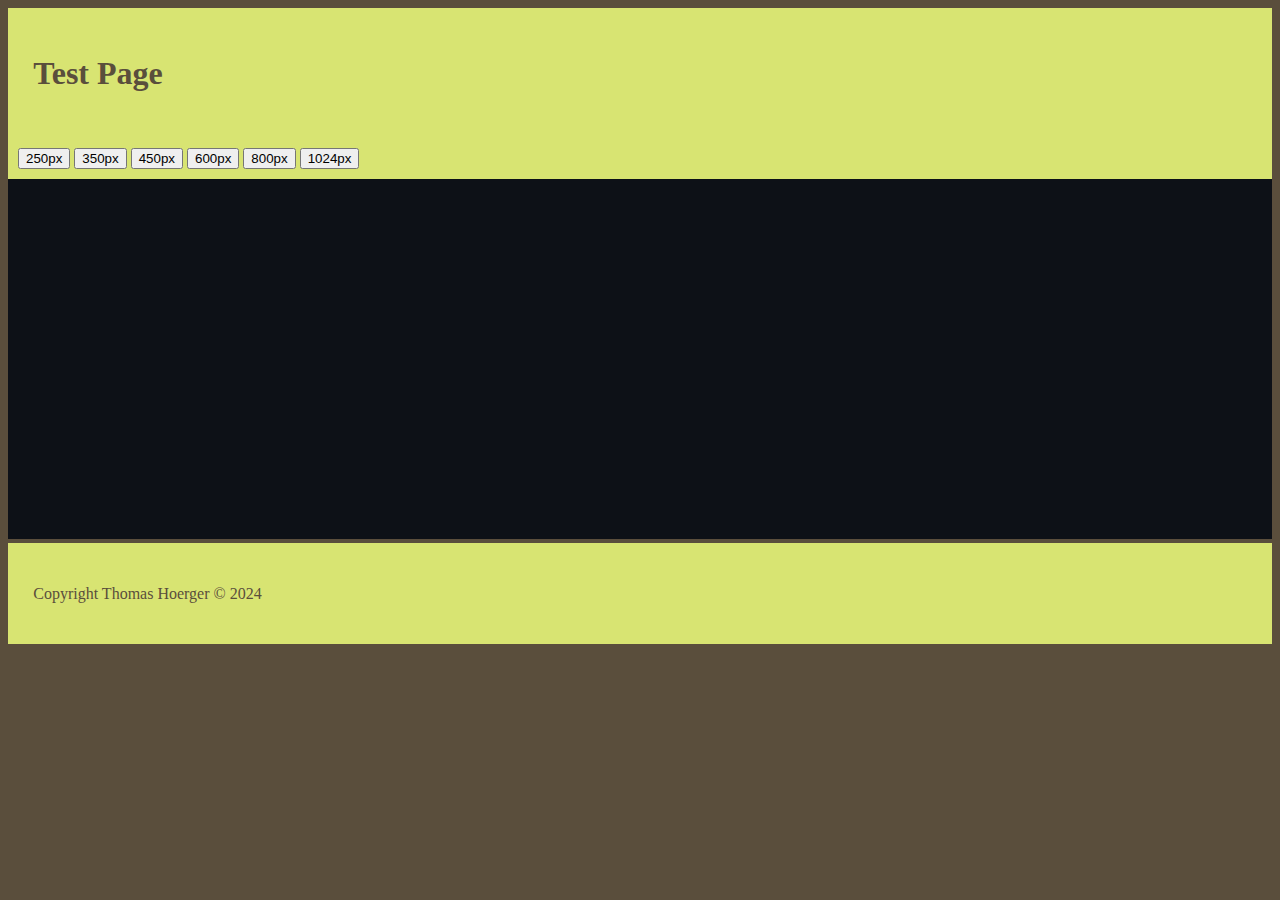
<file: index.html>
<!doctype html>
<html lang="en">
<head>
	
    <!-- Sets title. -->
    <title>Testing foreignObject</title>
</head>



	
    <header>
		<h1>Test Page</h1>
		
		
    </header>
    <nav>
        <button data-width="250">250px</button>
	    <button data-width="350">350px</button>
	    <button data-width="450">450px</button>
	    <button data-width="600">600px</button>
	    <button data-width="800">800px</button>
	    <button data-width="1024">1024px</button>
        
	</nav>
    
	

	 <svg xmlns="http://www.w3.org/2000/svg" fill="none" style="width: 100%;" height="360">
        <foreignObject width="100%" height="100%"> 
            <div xmlns="http://www.w3.org/1999/xhtml">
		    <link rel="stylesheet" href="style.css">
                <div class="container">
                     
                    
                </div> 
        
            </div>
       </foreignObject>
	</svg>
    
    <footer>
		<p>Copyright Thomas Hoerger © 2024</p>
    </footer>
</file>
<file: style.css>
body{
    background-color: #5A4E3C;
    color: #E9EBBF;
}
header{
    background-color: #D8E472;
    padding: 2%;
}
nav{
    padding: 10px;
    background-color: #D8E472;
}
footer{
    background-color: #D8E472;
    padding: 2%;
    color: #5A4E3C;
}
h1{
    color: #5A4E3C;
}

.container{
                        position: relative;
                        width: 100%;
                        height: 360px;
                        background-color: #0d1117;
                        opacity: 1;
                    }
                    img{
                        position: absolute;
                        right: -25px;
                        bottom: 0;
                        width: clamp(400px, 100%, 830px);
                    }
                    .speech-bubble{
                        position: absolute;
                        height: 180px;
                        top: 30px;
                        left: calc(25% - 60px);
                        --width: clamp(30%, 240px, 100%);
                        width: var(--width);
                        height: calc(var(--width));
                        background-image: url("data:image/svg+xml,%3Csvg xmlns='http://www.w3.org/2000/svg' xml:space='preserve' x='0px' y='0px' style='enable-background:new 0 0 245 200' viewBox='0 0 245 200'%3E%3Cpath d='M207 192h-1l-69-28H40c-16 0-30-13-30-30V36C10 20 24 6 40 6h167c17 0 30 14 30 30v98c0 16-13 30-30 30h-16l18 24v3l-2 1zM40 11c-14 0-25 11-25 25v98c0 14 11 25 25 25h97l1 1 62 24-16-21v-2l2-2h21c14 0 25-11 25-25V36c0-12-9-23-20-25H40z' style='fill:%23f1009b'/%3E%3Cpath d='M207 192h-1l-69-28H40c-16 0-30-13-30-30V36C10 20 24 6 40 6h167c17 0 30 14 30 30v98c0 16-13 30-30 30h-16l18 24v3l-2 1zM40 11c-14 0-25 11-25 25v98c0 14 11 25 25 25h97l1 1 62 24-16-21v-2l2-2h21c14 0 25-11 25-25V36c0-12-9-23-20-25H40z' style='fill:none;stroke:%23ff99e0;stroke-width:.7174;stroke-miterlimit:10'/%3E%3C/svg%3E");
                        background-repeat: no-repeat;
                        background-size: 100%;
                        opacity: 1;
                    }
                    .text-dark{
                        width: 80%;
                        margin: 20px 10%;
                        height: 130px;
                        color: #ffc6ac;
                        font-size: 1.25rem;
                        font-family: 'Verdana';
                        display: flex;
                        align-items: center;
                        align-contents: center;
                        text-align: center;
                    }
</file>
